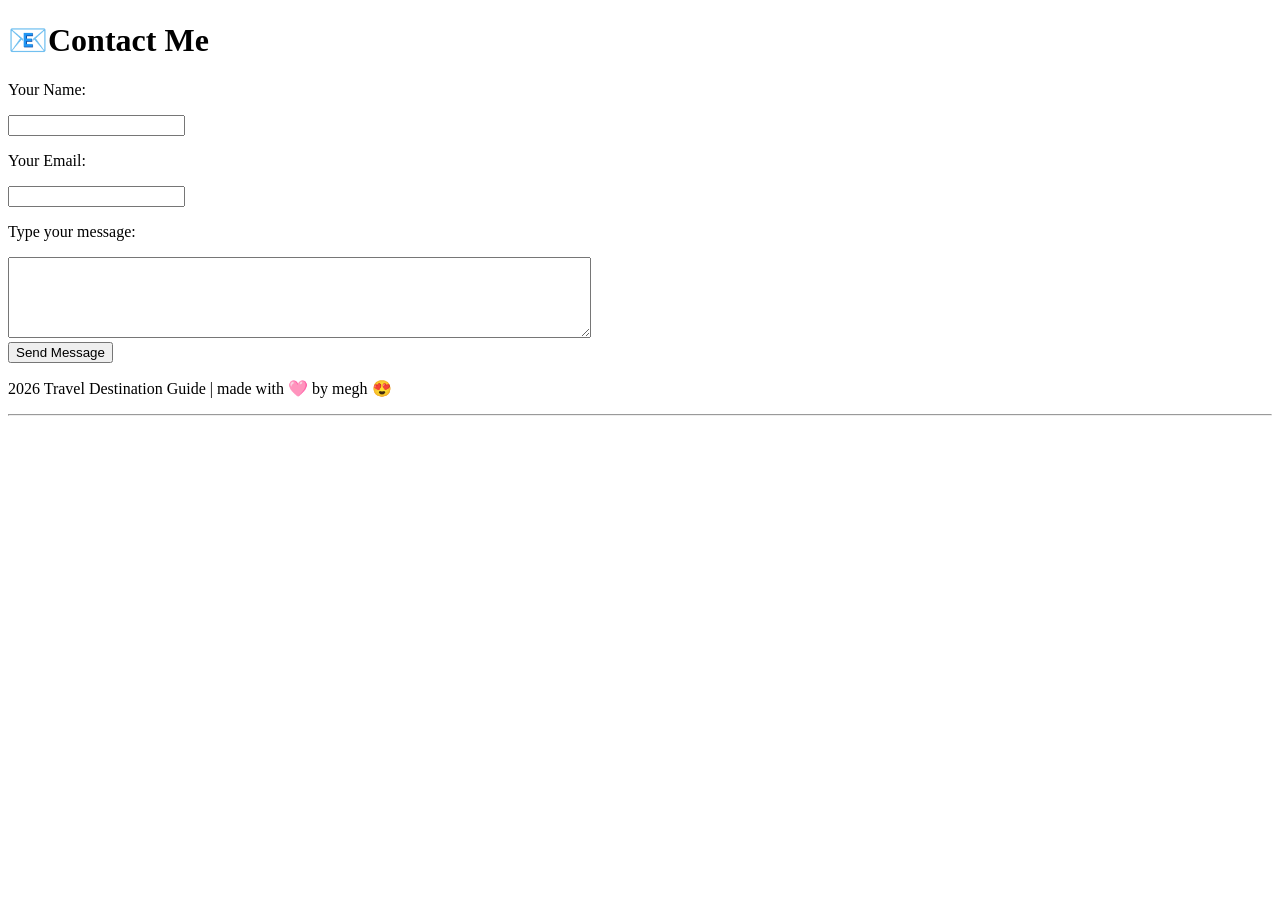
<file: Final Project/contact.html>
<!DOCTYPE html>
<html lang="en">
<head>
    <meta charset="UTF-8">
    <meta name="viewport" content="width=device-width, initial-scale=1.0">
    <title>contact travel</title>
</head>
<body>
    <h1 > &#128231;Contact Me</h1>
    <p>Your Name:</p>
    <input type="text" >
    <p>Your Email:</p>
    <input type="email">
    <p>Type your message:</p>
    <textarea name="" id="" rows="5" cols="70"></textarea><br>
    <input type="submit" value="Send Message">
    
    <p>2026 Travel Destination Guide | made with  &#129655; by megh &#128525;</p>
    <hr>

    
</body>
</html>
</file>
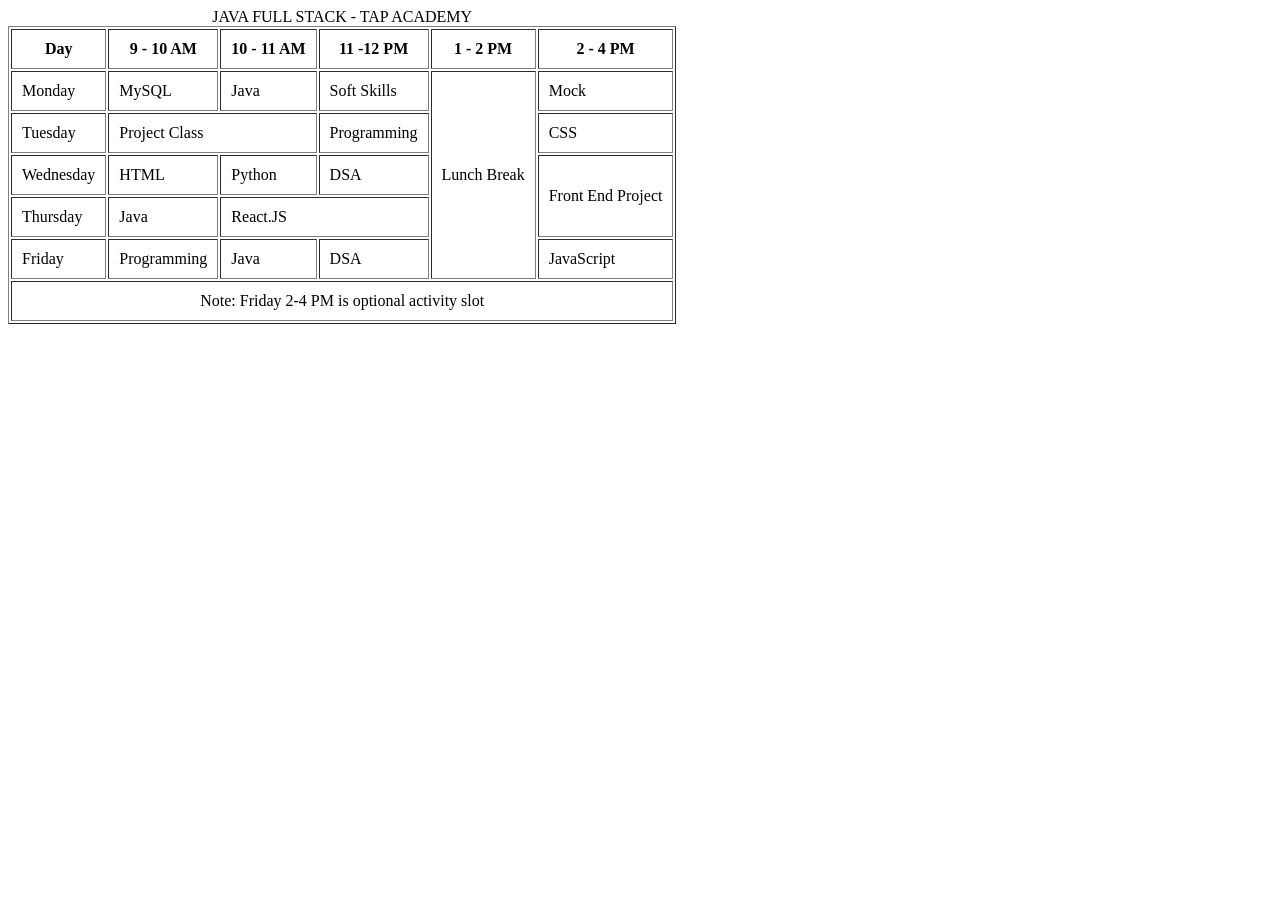
<file: Final Project/project3.html>
<!doctype html>
<html lang="en">
  <head>
    <meta charset="UTF-8" />
    <meta name="viewport" content="width=device-width, initial-scale=1.0" />
    <title>TIME TABLE</title>
    <link rel="icon" href="https://img.fortawesome.com/1ce05b4b/start-illustration.svg">
  </head>
  <body>
    <table border="1" cellpadding="10">
      <thead>
        <caption>
          JAVA FULL STACK - TAP ACADEMY
        </caption>
      </thead>
      <tbody>
        <tr>
          <th>Day</th>
          <th>9 - 10 AM</th>
          <th>10 - 11 AM</th>
          <th>11 -12 PM</th>
          <th>1 - 2 PM</th>
          <th>2 - 4 PM</th>
        </tr>
        <tr>
          <td>Monday</td>
          <td>MySQL</td>
          <td>Java</td>
          <td>Soft Skills</td>
          <td rowspan="5">Lunch Break</td>
          <td>Mock</td>
        </tr>
        <tr>
          <td>Tuesday</td>
          <td colspan="2">Project Class</td>
          <td>Programming</td>
          <td>CSS</td>
        </tr>
        <tr>
          <td>Wednesday</td>
          <td>HTML</td>
          <td>Python</td>
          <td>DSA</td>
          <td rowspan="2">Front End Project</td>
        </tr>
        <tr>
          <td>Thursday</td>
          <td>Java</td>
          <td colspan="2">React.JS</td>
        </tr>
        <tr>
          <td>Friday</td>
          <td>Programming</td>
          <td>Java</td>
          <td>DSA</td>
          <td>JavaScript</td>
        </tr>
      </tbody>
      <tfoot>
        <tr>
          <td style="text-align: center" colspan="6">
            Note: Friday 2-4 PM is optional activity slot
          </td>
        </tr>
      </tfoot>
    </table>
  </body>
</html>
</file>
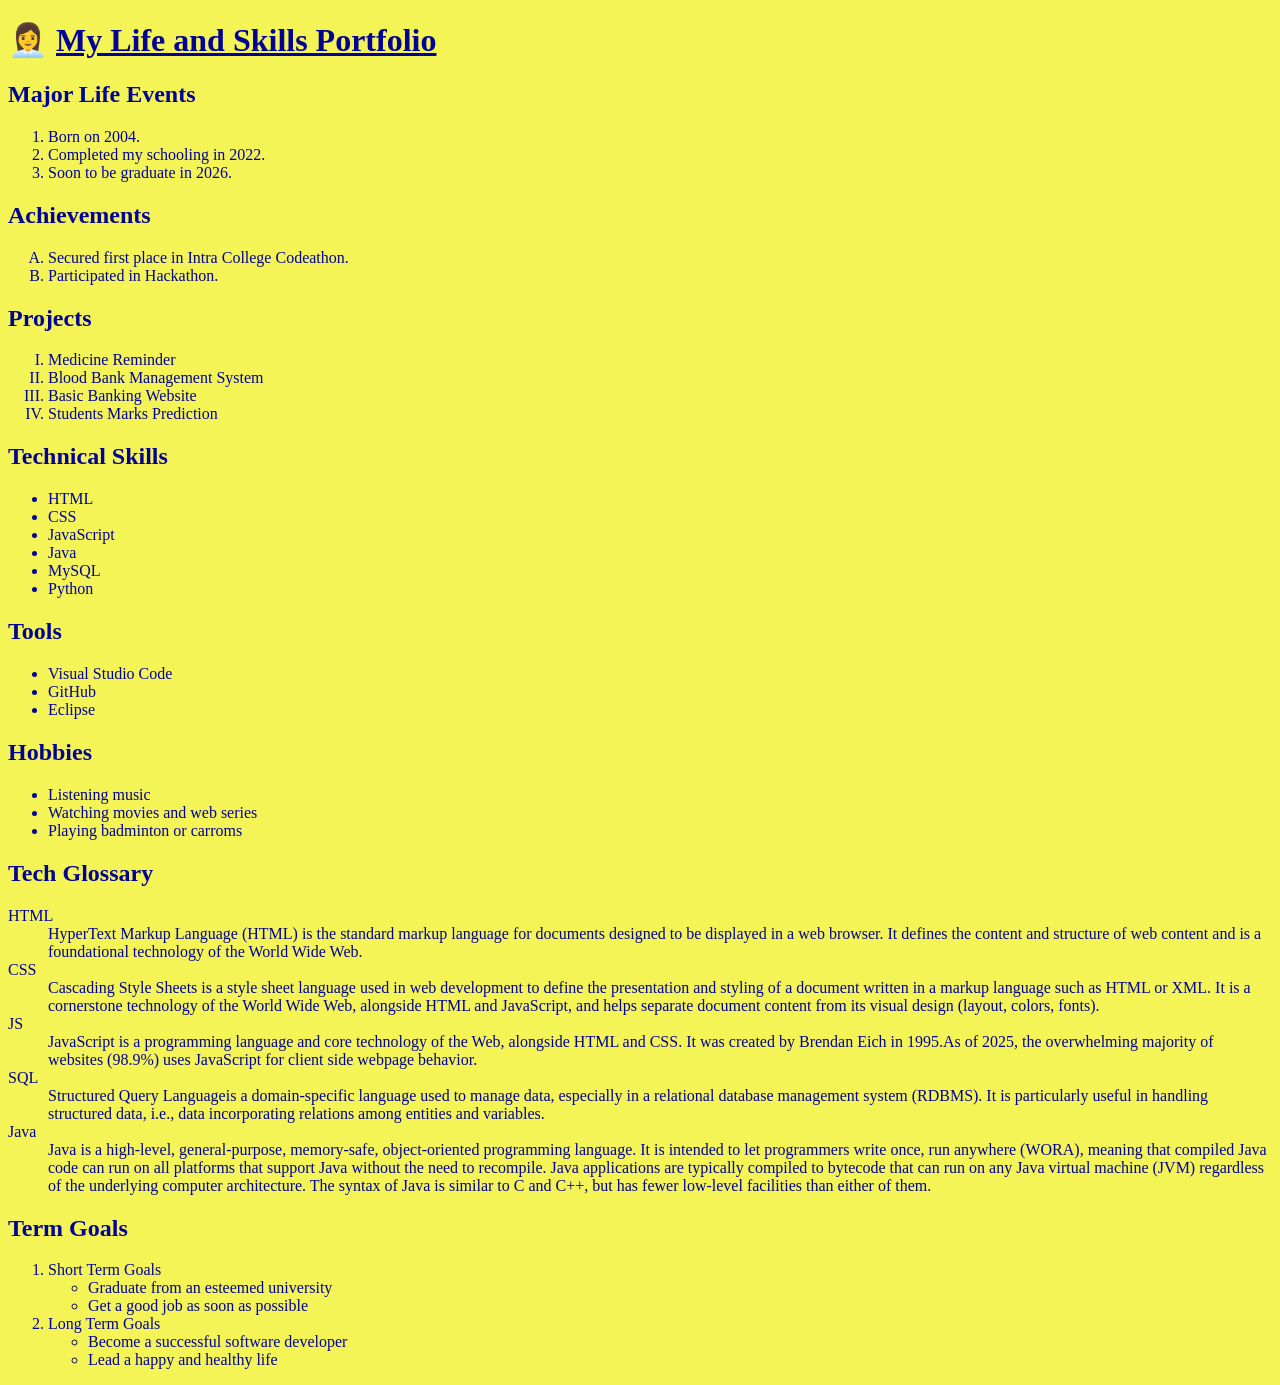
<file: Final Project/project4.html>
<!doctype html>
<html lang="en">
  <head>
    <meta charset="UTF-8" />
    <meta name="viewport" content="width=device-width, initial-scale=1.0" />
    <title>Portfolio 1</title>
    <link rel="icon" href="https://img.fortawesome.com/1ce05b4b/start-illustration.svg">
  </head>
  <body style="background-color: hsl(60, 88%, 65%); color: rgb(2, 2, 148)">
    <h1>&#128105;&#8205;&#128188; <ins>My Life and Skills Portfolio</ins></h1>
    <h2>Major Life Events</h2>
    <ol>
      <li>Born on 2004.</li>
      <li>Completed my schooling in 2022.</li>
      <li>Soon to be graduate in 2026.</li>
    </ol>
    <h2>Achievements</h2>
    <ol type="A">
      <li>Secured first place in Intra College Codeathon.</li>
      <li>Participated in Hackathon.</li>
    </ol>
    <h2>Projects</h2>
    <ol type="I">
      <li>Medicine Reminder</li>
      <li>Blood Bank Management System</li>
      <li>Basic Banking Website</li>
      <li>Students Marks Prediction</li>
    </ol>
    <h2>Technical Skills</h2>
    <ul>
      <li>HTML</li>
      <li>CSS</li>
      <li>JavaScript</li>
      <li>Java</li>
      <li>MySQL</li>
      <li>Python</li>
    </ul>
    <h2>Tools</h2>
    <ul>
      <li>Visual Studio Code</li>
      <li>GitHub</li>
      <li>Eclipse</li>
    </ul>
    <h2>Hobbies</h2>
    <ul>
      <li>Listening music</li>
      <li>Watching movies and web series</li>
      <li>Playing badminton or carroms</li>
    </ul>
    <h2>Tech Glossary</h2>
    <dl>
      <dt>HTML</dt>
      <dd>
        HyperText Markup Language (HTML) is the standard markup language for
        documents designed to be displayed in a web browser. It defines the
        content and structure of web content and is a foundational technology of
        the World Wide Web.
      </dd>
      <dt>CSS</dt>
      <dd>
        Cascading Style Sheets is a style sheet language used in web development
        to define the presentation and styling of a document written in a markup
        language such as HTML or XML. It is a cornerstone technology of the
        World Wide Web, alongside HTML and JavaScript, and helps separate
        document content from its visual design (layout, colors, fonts).
      </dd>
      <dt>JS</dt>
      <dd>
        JavaScript is a programming language and core technology of the Web,
        alongside HTML and CSS. It was created by Brendan Eich in 1995.As of
        2025, the overwhelming majority of websites (98.9%) uses JavaScript for
        client side webpage behavior.
      </dd>
      <dt>SQL</dt>
      <dd>
        Structured Query Languageis a domain-specific language used to manage
        data, especially in a relational database management system (RDBMS). It
        is particularly useful in handling structured data, i.e., data
        incorporating relations among entities and variables.
      </dd>
      <dt>Java</dt>
      <dd>
        Java is a high-level, general-purpose, memory-safe, object-oriented
        programming language. It is intended to let programmers write once, run
        anywhere (WORA), meaning that compiled Java code can run on all
        platforms that support Java without the need to recompile. Java
        applications are typically compiled to bytecode that can run on any Java
        virtual machine (JVM) regardless of the underlying computer
        architecture. The syntax of Java is similar to C and C++, but has fewer
        low-level facilities than either of them.
      </dd>
    </dl>
    <h2>Term Goals</h2>
    <ol>
      <li>
        Short Term Goals
        <ul>
          <li>Graduate from an esteemed university</li>
          <li>Get a good job as soon as possible</li>
        </ul>
      </li>
      <li>
        Long Term Goals
        <ul>
          <li>Become a successful software developer</li>
          <li>Lead a happy and healthy life</li>
        </ul>
      </li>
    </ol>
  </body>
</html>
</file>
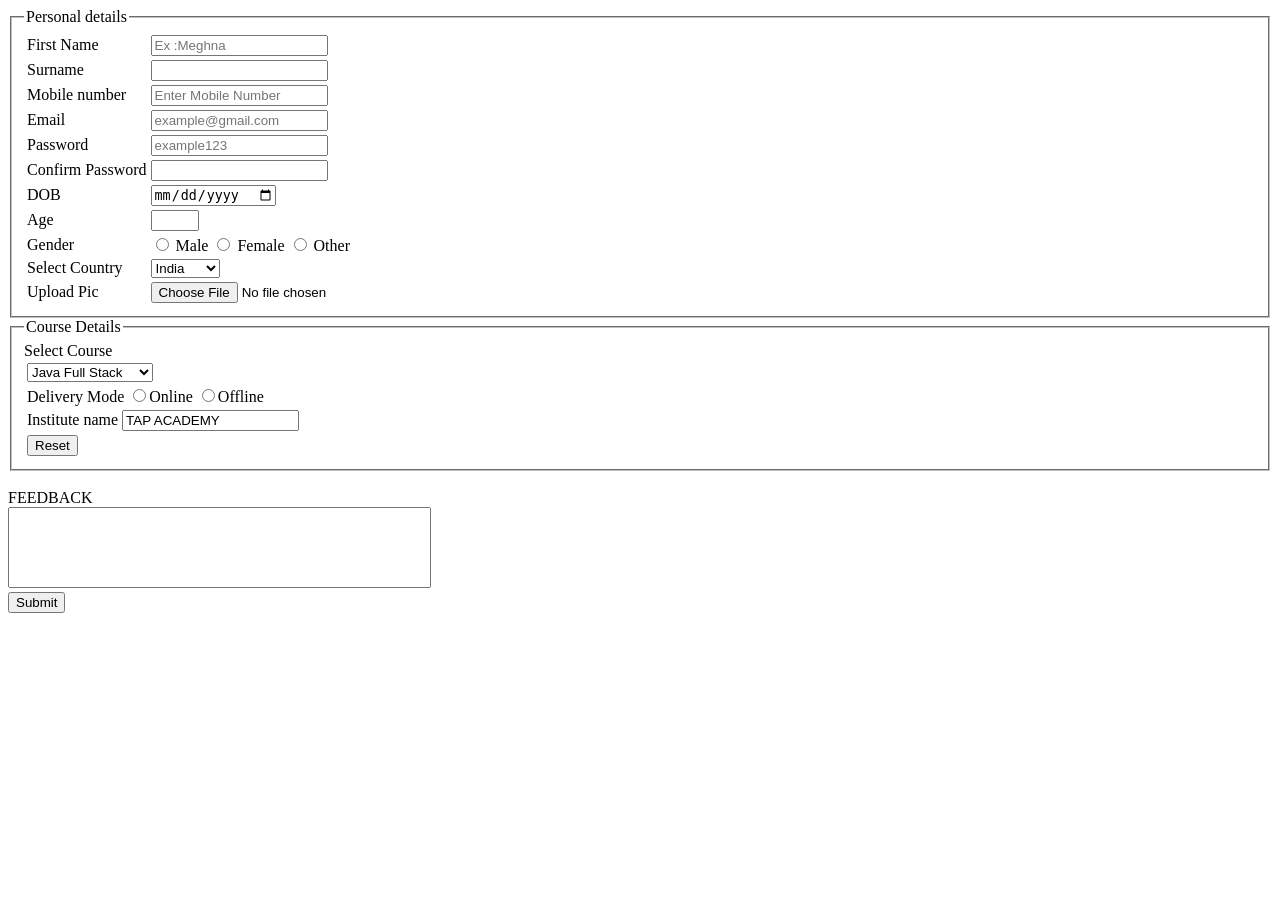
<file: Final Project/project5.html>
<!DOCTYPE html>
<html lang="en">
<head>
    <meta charset="UTF-8">
    <meta name="viewport" content="width=device-width, initial-scale=1.0">
    <title>Forms</title>
    <link rel="icon" href="https://img.fortawesome.com/1ce05b4b/start-illustration.svg">
</head>
<body>
    <form action="" autocomplete="on" method="post">
        <fieldset>
        <legend>Personal details</legend>
         <table>
            <tr>
                <td><label for="fname" >First Name</label></td>
                <td><input type="text" name="fname" id="fname" placeholder="Ex :Meghna" required> </td>
            </tr>
            <tr>
                <td><label for="sname">Surname</label></td>
                <td><input type="text" name="sname" id="sname"></td>
            </tr>
            <tr>
                <td><label for="mobno">Mobile number</label></td>
                <td><input type="number" name="mobno" id="mobno"placeholder="Enter Mobile Number" required></td>
            </tr>
            <tr>
                <td><label for="email">Email</label></td>
                <td><input type="email" name="email" id="email" placeholder="example@gmail.com" required></td>
            </tr>
            <tr>
                <td><label for="password">Password</label></td>
                <td> <input type="password" name="password" id="password" placeholder="example123" required> </td>
            </tr>
            <tr>
                <td> <label for="confirmpassword">Confirm Password</label></td>
                <td><input type="password" name="confirmpassword" id="confirmpassword" required></td>
            </tr>
            <tr>
                <td><label for="dob">DOB</label></td>
                <td> <input type="date" name="dob" id="dob" required></td>
            </tr>
            <tr>
                <td> <label for="age">Age</label></td>
                <td><input type="number" name="age" id="age" min="18" max="50" required></td>
            </tr>
            <tr>
                <td><label for="gender">Gender</label></td>
                <td> <input type="radio" name="gender" value="male"> <label>Male</label>
                <input type="radio" name="gender" value="female"> <label>Female</label>
                <input type="radio" name="gender" value="other"> <label>Other</label></td>
            </tr>
            <tr>
                <td><label for="selection">Select Country</label></td>
                <td><select name="selection" id="selection"><option value="india">India</option>
                    <option value="uk">UK</option>
                    <option value="canada">Canada</option></select></td>
            </tr>
            <tr>
                <td><label for="upload">Upload Pic</label></td>
                <td><input type="file" name="upload" id="upload"></td>
            </tr>
            

        </table>   
        </fieldset>
        <fieldset>
            <legend>Course Details</legend>
            <table>
                <tr>
                <label for="course">Select Course</label>
                    <td><select name="course" id="course">
                        <option value="Java">Java Full Stack</option>
                        <option value="Python">Python Full Stack</option>
                        <option value="React">React Full Stack</option>
                        </select>
                    </td>
                </tr>
                <tr>
                    <td>
                       <label for="mode"> Delivery Mode</label>
                       <input type="radio" name="mode" value="online"><label>Online</label>
                       <input type="radio" name="mode" value="offline"><label>Offline</label>
                    </td>
                </tr>
                <tr>
                    <td>
                        <label for="institute">Institute name</label>
                        <input type="text" name="institute" id="institute" value="TAP ACADEMY" readonly>
                    </td>
                </tr>
                <tr>
                    <td>
                        <input type="reset">
                    </td>
                </tr>
                        
            </table>
        </fieldset>
        <br />
        <label for="feedback">FEEDBACK</label><br/>
         <textarea name="feedback" id="feedback" rows="5" cols="50" style="resize: none;"></textarea>
         <br />
          <button type="submit">Submit</button>
    </form>
</body>
</html>
</file>
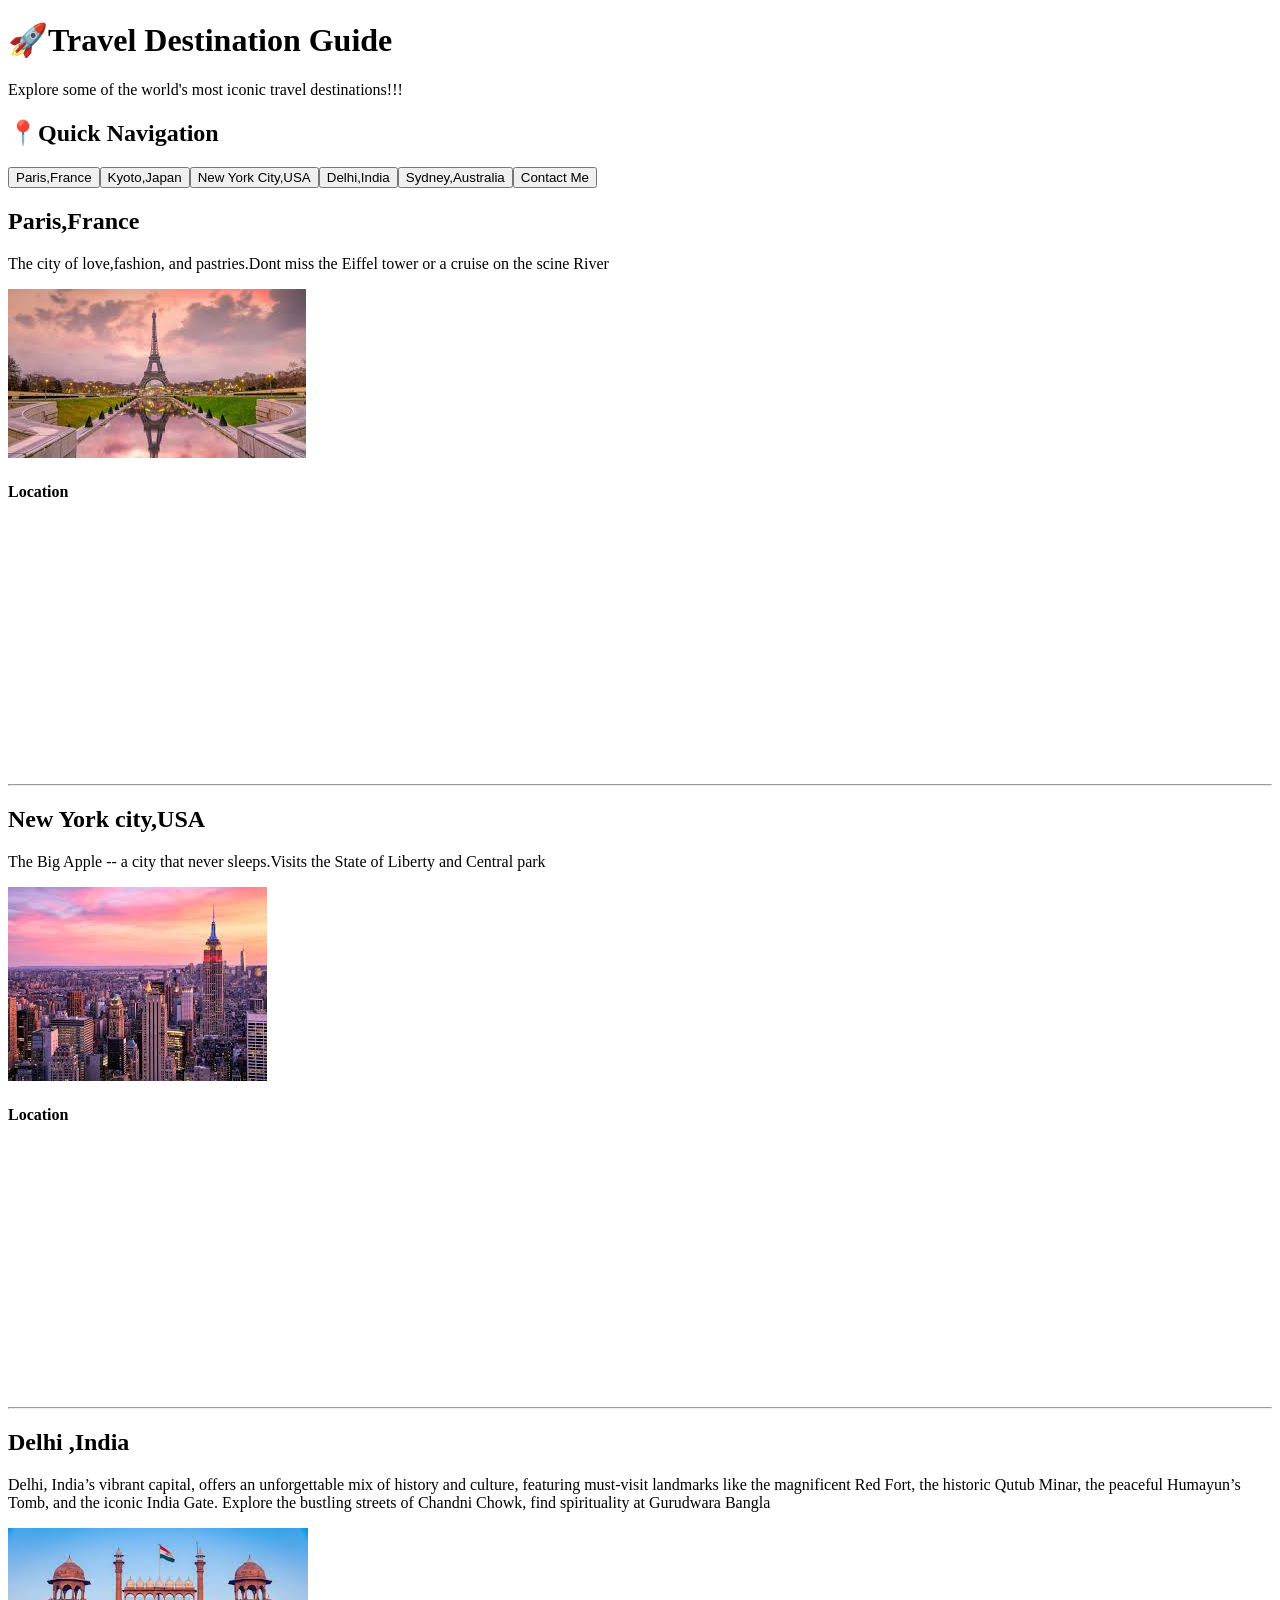
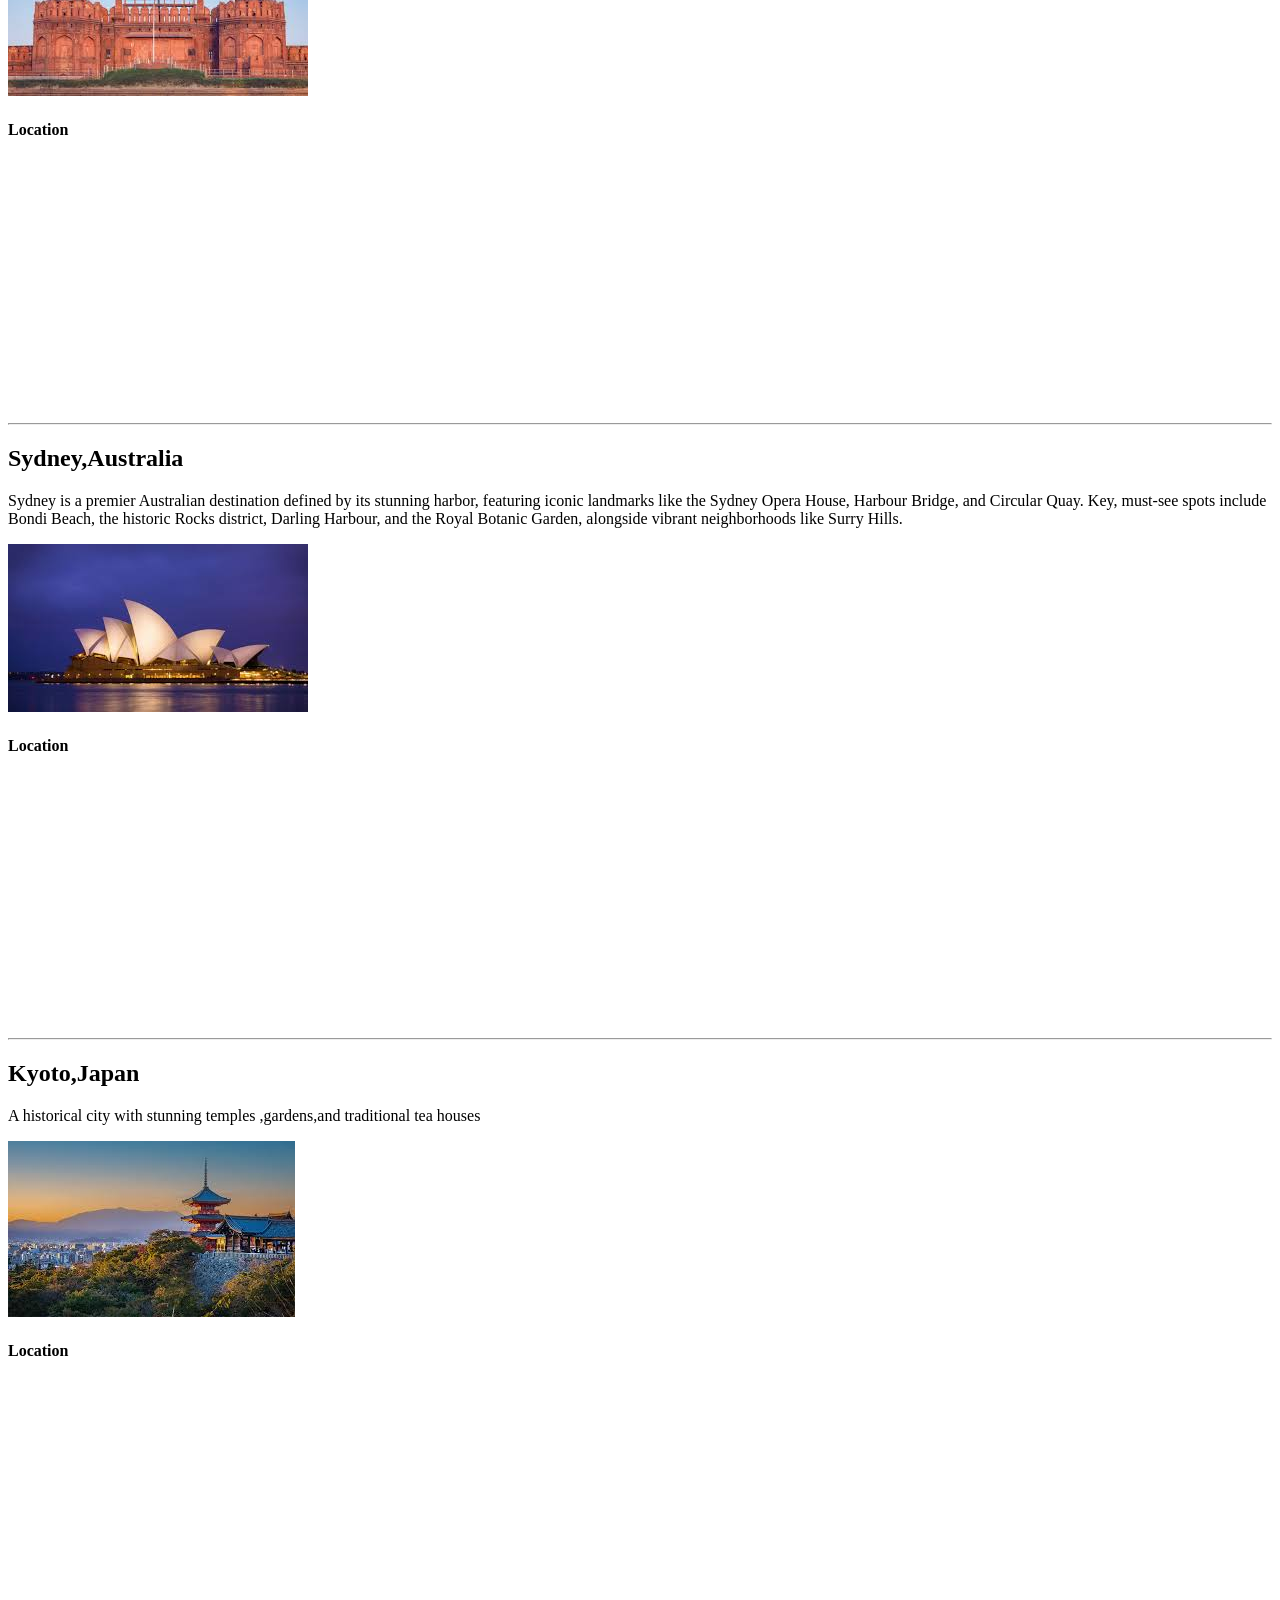
<file: Final Project/project6.html>
<!DOCTYPE html>
<html lang="en">
<head>
    <meta charset="UTF-8">
    <meta name="viewport" content="width=device-width, initial-scale=1.0">
    <title>Travel Guide</title>
    <link rel="icon" href="https://img.fortawesome.com/1ce05b4b/start-illustration.svg">
    <style>
        html{
            scroll-behavior: smooth;
        }
    </style>
</head>
<body>
    <h1>🚀Travel Destination Guide</h1>
    
    <p>Explore some of the world's most iconic travel destinations!!!</p>
    <h2>&#128205;Quick Navigation</h2>
   <a href="#paris"> <button >Paris,France</button></a><a href="#Kyoto"><button >Kyoto,Japan</button></a><a href="#new"><button >New York City,USA</button ></a><a href="#delhi"><button>Delhi,India</button></a><a href="#Sydney"><button>Sydney,Australia</button></a><a href="contact.html"><button>Contact Me</button></a>
    <h2 id="paris">Paris,France</h2>
    <p>The city of love,fashion, and pastries.Dont miss the Eiffel tower or a cruise on the scine River</p>
    <img src="[data-uri]" alt="">
    <h4>Location</h4>
    <iframe src="https://www.google.com/maps/embed?pb=!1m18!1m12!1m3!1d167998.23101735336!2d2.18222753176123!3d48.858737460214535!2m3!1f0!2f0!3f0!3m2!1i1024!2i768!4f13.1!3m3!1m2!1s0x47e66e1f06e2b70f%3A0x40b82c3688c9460!2sParis%2C%20France!5e0!3m2!1sen!2sin!4v1769880596186!5m2!1sen!2sin" width="500" height="250" style="border:0;" allowfullscreen="" loading="lazy" referrerpolicy="no-referrer-when-downgrade">
    <hr>
    
    

<iframe src="https://www.google.com/maps/embed?pb=!1m18!1m12!1m3!1d417837.9285899948!2d135.38922085310543!3d35.097750086091104!2m3!1f0!2f0!3f0!3m2!1i1024!2i768!4f13.1!3m3!1m2!1s0x6001a8d6cd3cc3f1%3A0xc0961d366bbb1d3d!2sKyoto%2C%20Japan!5e0!3m2!1sen!2sin!4v1769880794607!5m2!1sen!2sin" width="500" height="250" style="border:0;" allowfullscreen="" loading="lazy" referrerpolicy="no-referrer-when-downgrade"></iframe>
<hr>
<h2 id="new">New York city,USA</h2>
<p>The Big Apple -- a city that never sleeps.Visits the State of Liberty and Central park</p>
<img src="[data-uri]" alt="">
<h4>Location</h4>

<iframe src="https://www.google.com/maps/embed?pb=!1m18!1m12!1m3!1d387196.07665879064!2d-74.30914977179596!3d40.69667269554806!2m3!1f0!2f0!3f0!3m2!1i1024!2i768!4f13.1!3m3!1m2!1s0x89c24fa5d33f083b%3A0xc80b8f06e177fe62!2sNew%20York%2C%20NY%2C%20USA!5e0!3m2!1sen!2sin!4v1769880895119!5m2!1sen!2sin" width="500" height="250" style="border:0;" allowfullscreen="" loading="lazy" referrerpolicy="no-referrer-when-downgrade"></iframe>
<hr>
<h2 id="delhi">Delhi ,India</h2>
<p>Delhi, India’s vibrant capital, offers an unforgettable mix of history and culture, featuring must-visit landmarks like the magnificent Red Fort, the historic Qutub Minar, the peaceful Humayun’s Tomb, and the iconic India Gate. Explore the bustling streets of Chandni Chowk, find spirituality at Gurudwara Bangla</p>
<img src="[data-uri]" alt="">
<h4>Location</h4>
<iframe src="https://www.google.com/maps/embed?pb=!1m18!1m12!1m3!1d448196.5258694167!2d76.7635779835684!3d28.64368473473721!2m3!1f0!2f0!3f0!3m2!1i1024!2i768!4f13.1!3m3!1m2!1s0x390cfd5b347eb62d%3A0x37205b715389640!2sDelhi!5e0!3m2!1sen!2sin!4v1769936626766!5m2!1sen!2sin" width="500" height="250" style="border:0;" allowfullscreen="" loading="lazy" referrerpolicy="no-referrer-when-downgrade"></iframe>
<hr>
<h2 id="Sydney">Sydney,Australia</h2>
<p>Sydney is a premier Australian destination defined by its stunning harbor, featuring iconic landmarks like the Sydney Opera House, Harbour Bridge, and Circular Quay. Key, must-see spots include Bondi Beach, the historic Rocks district, Darling Harbour, and the Royal Botanic Garden, alongside vibrant neighborhoods like Surry Hills. </p>
<img  src="[data-uri]" alt="">
<h4>Location</h4>
<iframe src="https://www.google.com/maps/embed?pb=!1m18!1m12!1m3!1d848300.8253314648!2d150.27255546310082!3d-33.84648855820782!2m3!1f0!2f0!3f0!3m2!1i1024!2i768!4f13.1!3m3!1m2!1s0x6b129838f39a743f%3A0x3017d681632a850!2sSydney%20NSW%2C%20Australia!5e0!3m2!1sen!2sin!4v1769936999269!5m2!1sen!2sin" width="500" height="250" style="border:0;" allowfullscreen="" loading="lazy" referrerpolicy="no-referrer-when-downgrade"></iframe>

<hr>
<h2 id="Kyoto">Kyoto,Japan</h2>
    <p>A historical city with stunning temples ,gardens,and traditional tea houses</p>
    <img src="[data-uri]" alt="">
<h4>Location</h4>
<iframe src="https://www.google.com/maps/embed?pb=!1m18!1m12!1m3!1d417837.9285899948!2d135.38922085310543!3d35.097750086091104!2m3!1f0!2f0!3f0!3m2!1i1024!2i768!4f13.1!3m3!1m2!1s0x6001a8d6cd3cc3f1%3A0xc0961d366bbb1d3d!2sKyoto%2C%20Japan!5e0!3m2!1sen!2sin!4v1769880794607!5m2!1sen!2sin" width="500" height="250" style="border:0;" allowfullscreen="" loading="lazy" referrerpolicy="no-referrer-when-downgrade"></iframe>
<hr>

</body>
</html>
</file>
